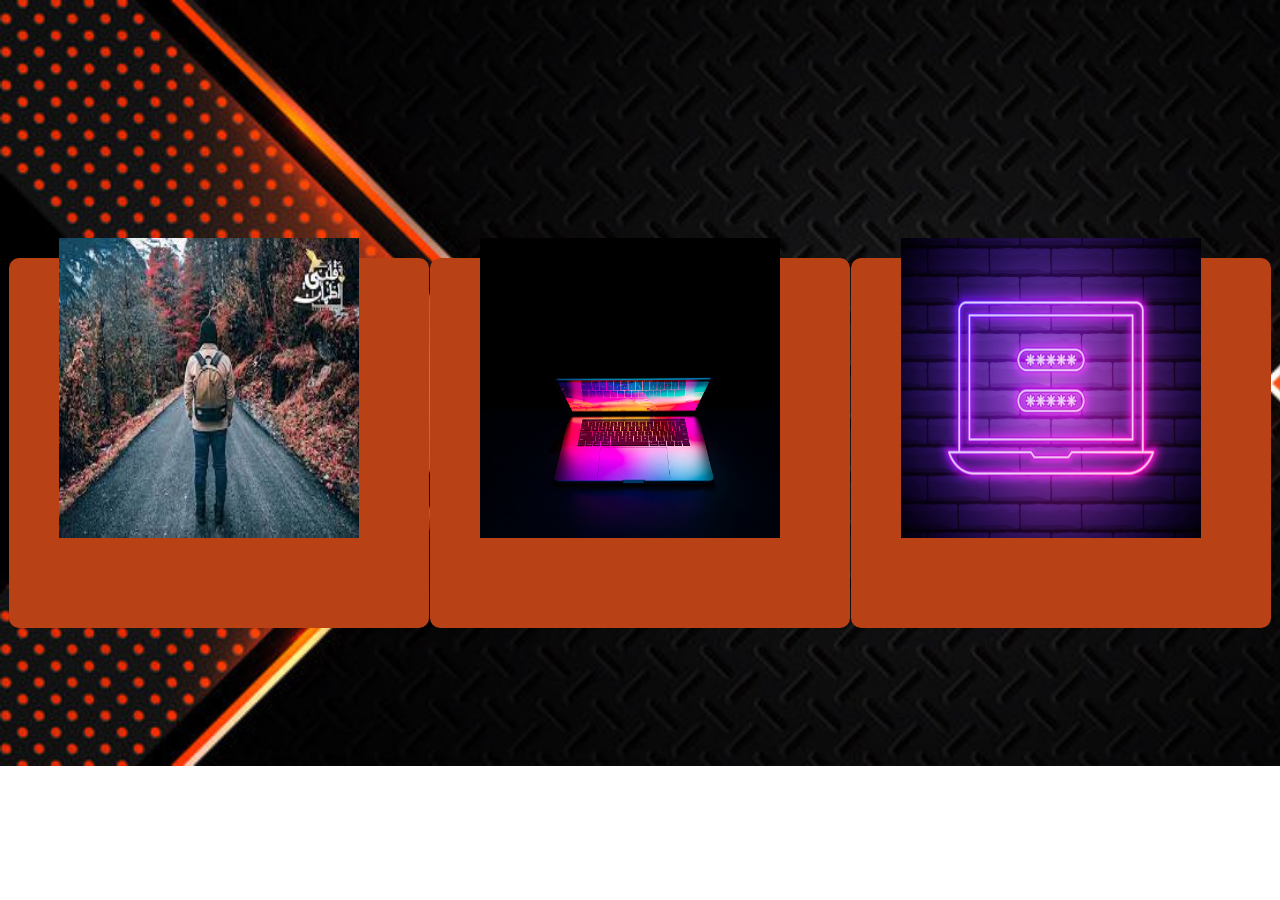
<file: index.html>
<!DOCTYPE html>
<html>
<head>
   <script data-ad-client="ca-pub-7166204662211142" async src="https://pagead2.googlesyndication.com/pagead/js/adsbygoogle.js"></script>
     <meta charset="utf-8">
     <link rel="stylesheet" href="style.css">
     <title>simple</title>
</head>
<body>
   <section>
   <img src="download.jpg" alt="">
   <div class="hassan">
<h1>intro</h1>
<p>
welcome to simple page we very happy and we will do evrey thing to make happy
</p>
</div>
   </section>





<section class="y">
   <img src="istockphoto-1248263998-170667a.jpg">
   <div class="yara">
<h2>about us</h2>
<p> 
   We will discuss and talk about the best games and programs and let you know what are the advantages and disadvantages
</p>
   </div>
</section>


<section class="hassan2">
   <a href="y.html"> 
<img src="glowing-neon-laptop-with-password-notification-icon-isolated-on-brick-wall-background-concept-of-security-personal-access-user-authorization-login-form-illustration-vector.jpg" alt="">
<div class="h">
<h1> sign in </h1>
<p>Come and join our site we will be happy about it</p>
</a>
</div>



</section>





   
















</body>



</html>
</file>
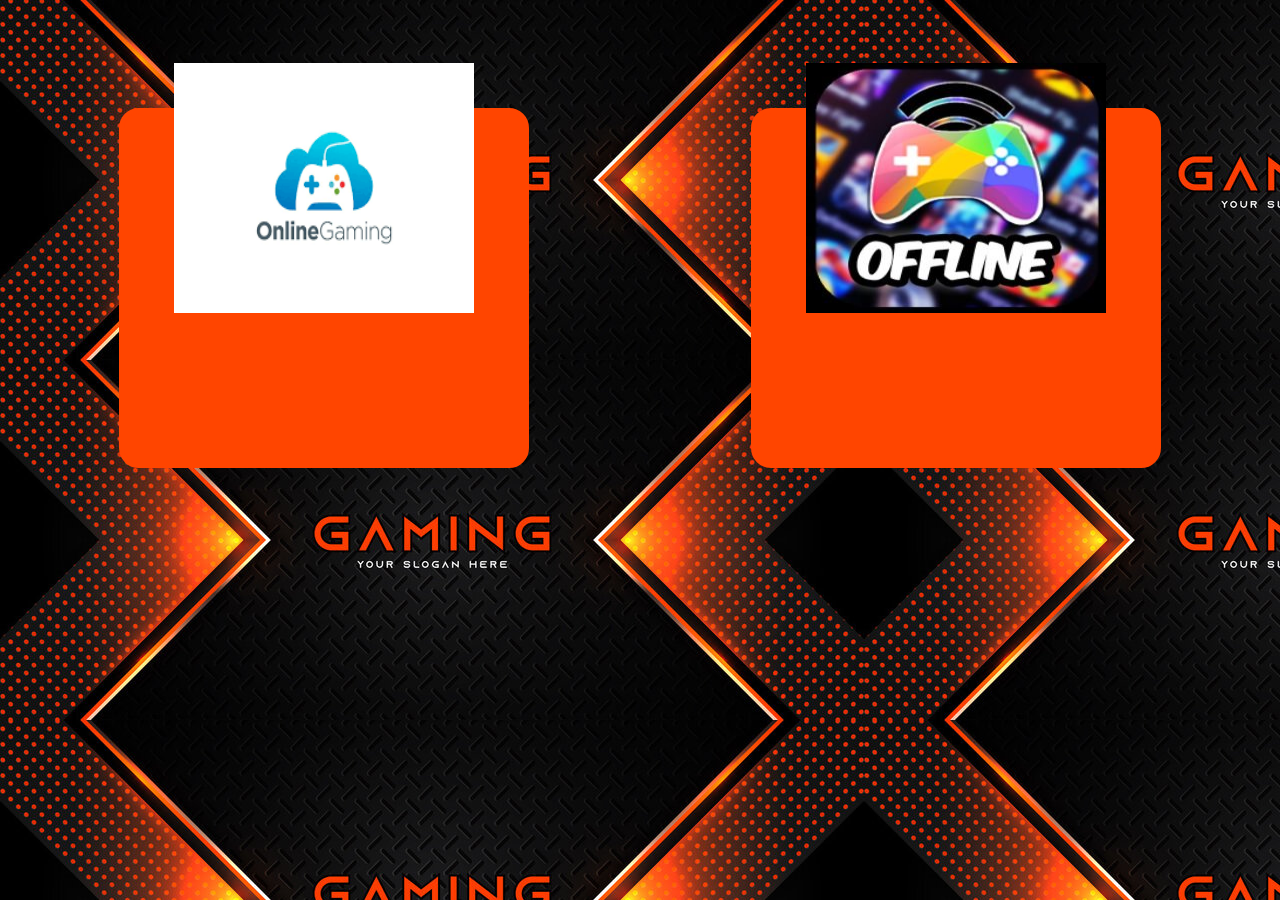
<file: h.html>
<!DOCTYPE html>
<html>
<head>
<meta charset="utf-8">
<link rel="stylesheet" href="h.css">
<title>simple</title>
</head>
<body>
    <section>
        <img src="download.png" alt="">
        <div class="h">
<h1>Games online</h1>
        </div>
    </section>


<section>
    <img src="H9cpFO-5_400x400.jpg" alt="">
    <div class="m">
    <h1>offline Games</h1>
    </div>
</section>



</body>



















</html>
</file>
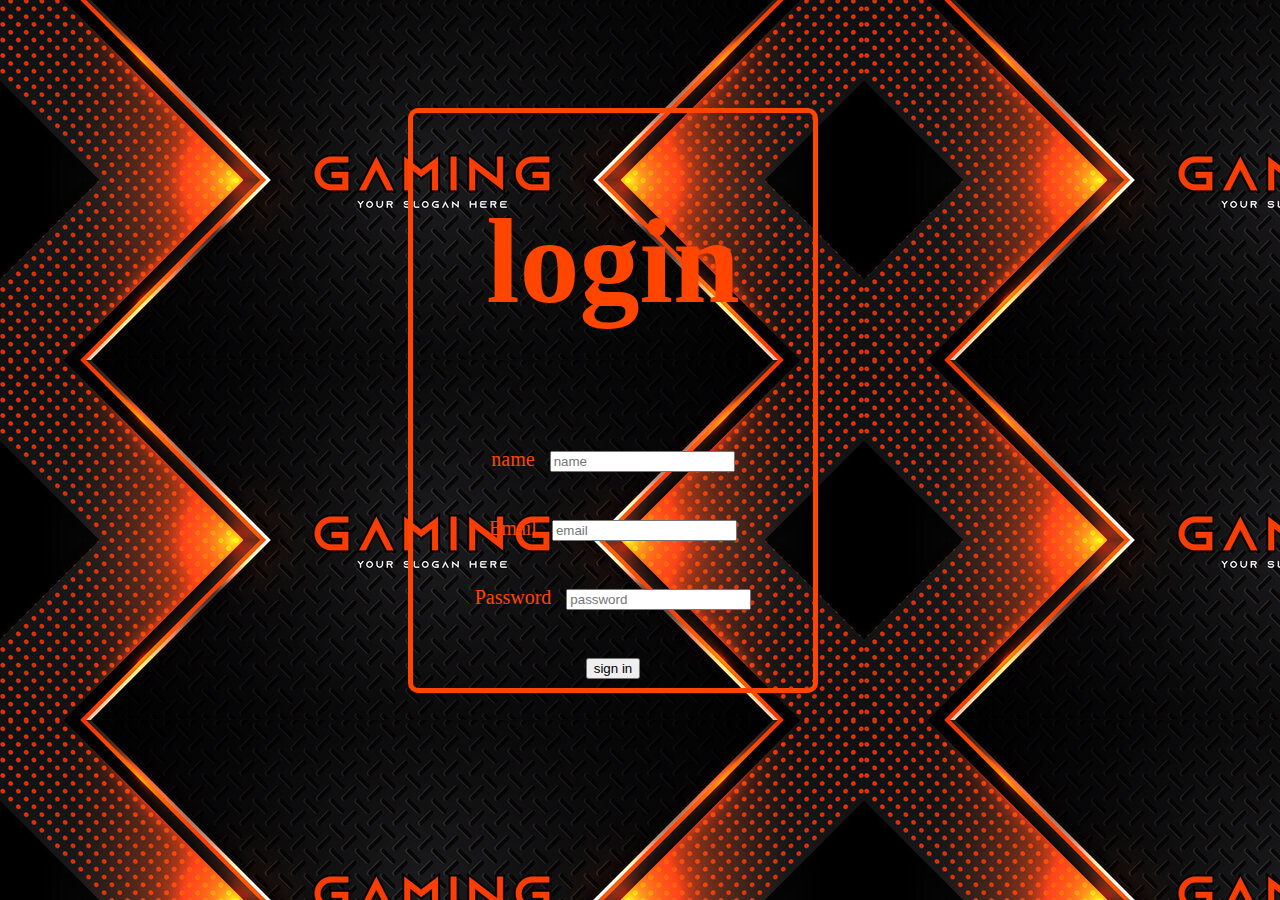
<file: y.html>
<!DOCTYPE html>
<html>
<head>
<meta charset="utf-8">
<title>simple</title>
<link rel="stylesheet" href="y.css">
</head>
<body>
<form action="zero2.html">
    <h1>login</h1>
    <label>name</label>
<input type="text" placeholder="name">
<br>
<label>Email</label>
<input required type="email" placeholder="email"> 
<br>
<label>Password</label>
<input required type="password" placeholder="password">
<br>
<input type="submit" value="sign in">
</form>









</body> 


      








</html>
</file>
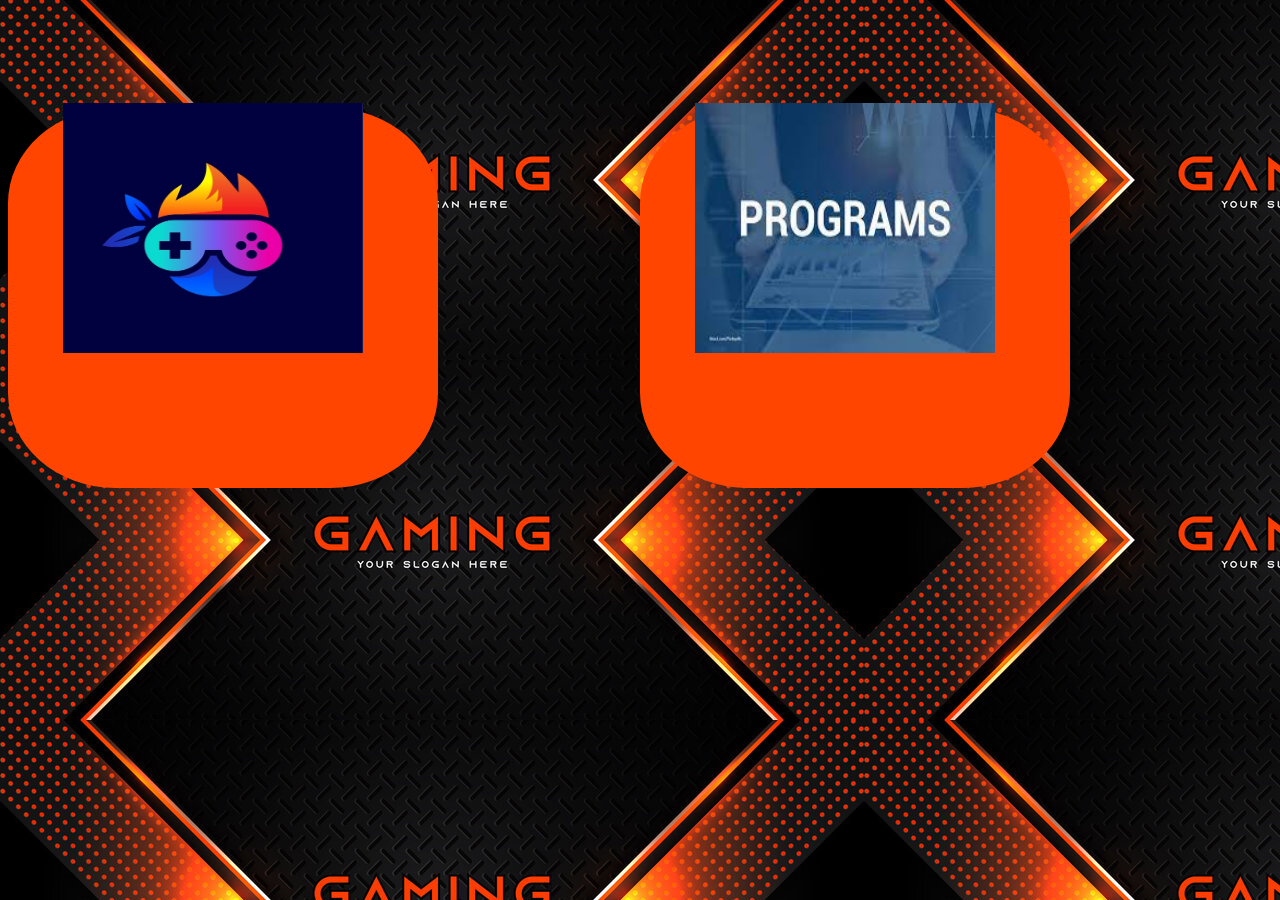
<file: zero2.html>
<!DOCTYPE html>
<html>
<head>
    <Meta charset="UTF-8">
   <link rel="stylesheet" href="zero3.css">
        <TItle>simple</TItle>
</head>
<body>
    <a href="h.html"> 
        <section>
        <img src="console-ninja-gaming-logo-design_100735-52.jpg" alt="">
        <div class="k">
<h2>Games</h2>
<p> here we will discuss about best Games online and offline
    we will show you the advantages and disadvantages of each of them </p>
        </div>
    </section>
    </a>




<section>
<img src="images (1).jpg" alt="">
<div class="k">
    <h3>porgrams</h3>
    <p>here we will discuss about best porgrams and
        we will show you the advantages and disadvantages of each of them
    </p>
</div>



</section>














</body>






</html>
</file>
<file: style.css>
body{
background-image:url(360_F_375940704_WxGwJzcFhgDbbcAsR1Oz4i5zYN8K0B3M.jpg);
background-repeat:no-repeat;
background-size: cover;
height: 750px;
display: flex;
flex-wrap: wrap;
}




img{
    width: 300px;
    height: 300px;
    position: absolute;
    left: 50px;
    top: -20px;
    transition: all 2s;
}


img:hover{
    top: -100px;
    border-radius: 50%;
}





section{
    top: 150px;
background-color: rgb(185, 65, 22);
border-radius: 10px;
height: 350px;
width: 400px;
margin: 100px auto 0 auto;
position: relative;
transition: all 2s;
padding: 10px;
bottom: 3S0px;
}

section:hover{
    height: 300px;

}





.hassan{

    position: absolute;
    bottom: 0;
    text-align: center;
    display: none;
}


section:hover .hassan{
    display: block;

}


a{
    color: black;
    text-decoration: none;
    
}


.yara{
position: absolute;
bottom: 0px;
text-align: center;
display: none;
}

section:hover .yara{
    display: block;
}




.h{
    position: absolute ;
    text-align: center;
    bottom: 0;
display: none;

}

section:hover .h{
display: block;

}
</file>
<file: h.css>
body{
    background-image: url(360_F_375940704_WxGwJzcFhgDbbcAsR1Oz4i5zYN8K0B3M.jpg);
    display: flex;
    flex-wrap: wrap;
}





section{
    background-color: orangered;
    border: orangered solid 5px;
    width: 400px;
    height: 350px;
    text-align: center;
    position: relative;
    border-radius: 20px;
margin: 100px auto 0 auto;
    transition: all 2s;
}

.h{
position: relative;
text-align: center;
top: 200px;
display: none;
}

section:hover .h{
    display: block;
}


.m{
    text-align: center;
    position: relative;
    top: 200px;
    display: none;
}


section:hover .m{
    display: block;
}






img{
    width: 300px;
    height: 250px;
    top: -50px;
    left: 50px;
    position: absolute;
}


img:hover{
    border-radius: 50%;
    top: -100px;
    transition: all 2s;
}
</file>
<file: y.css>
body{
    color: orangered;
    background-image: url(360_F_375940704_WxGwJzcFhgDbbcAsR1Oz4i5zYN8K0B3M.jpg);
}


form{
    position: relative;
    width: 400px;  
    min-height: 400px;

border: orangered solid 5px;
border-radius: 10px;
justify-content: center;
text-align: center;
position: relative;
align-items: center;
left: 400px;
top: 100px;
font-size: 60px;
}
label{
    font-size: 20px;
    
}
</file>
<file: zero3.css>
body{
    background-image: url(360_F_375940704_WxGwJzcFhgDbbcAsR1Oz4i5zYN8K0B3M.jpg);
display: flex;
flex-wrap: wrap;
}

img{
    
    width: 300px;
    height: 250px;
    position: absolute;
    left: 50px;
    top: -10px;
    transition: all 2s;
}
    
img:hover{
 transition: all 2s;
    top: -90px;
 border-radius: 50%;
}




section{
    color: #000;
    background-color: orangered;
border: orangered solid 5px ;
border-radius: 25%;
position: relative;
width: 400px;
height: 350px;
    text-align: center;
transition: all 2s;
margin: 100px auto 0 auto;
padding: 10px;

}
section:hover{
    height: 300px;
}


.k{
    display: none;
    position: absolute;
    transition: all 2s;
    bottom: 0;
}

section:hover .k{
    display: block;
}
</file>
